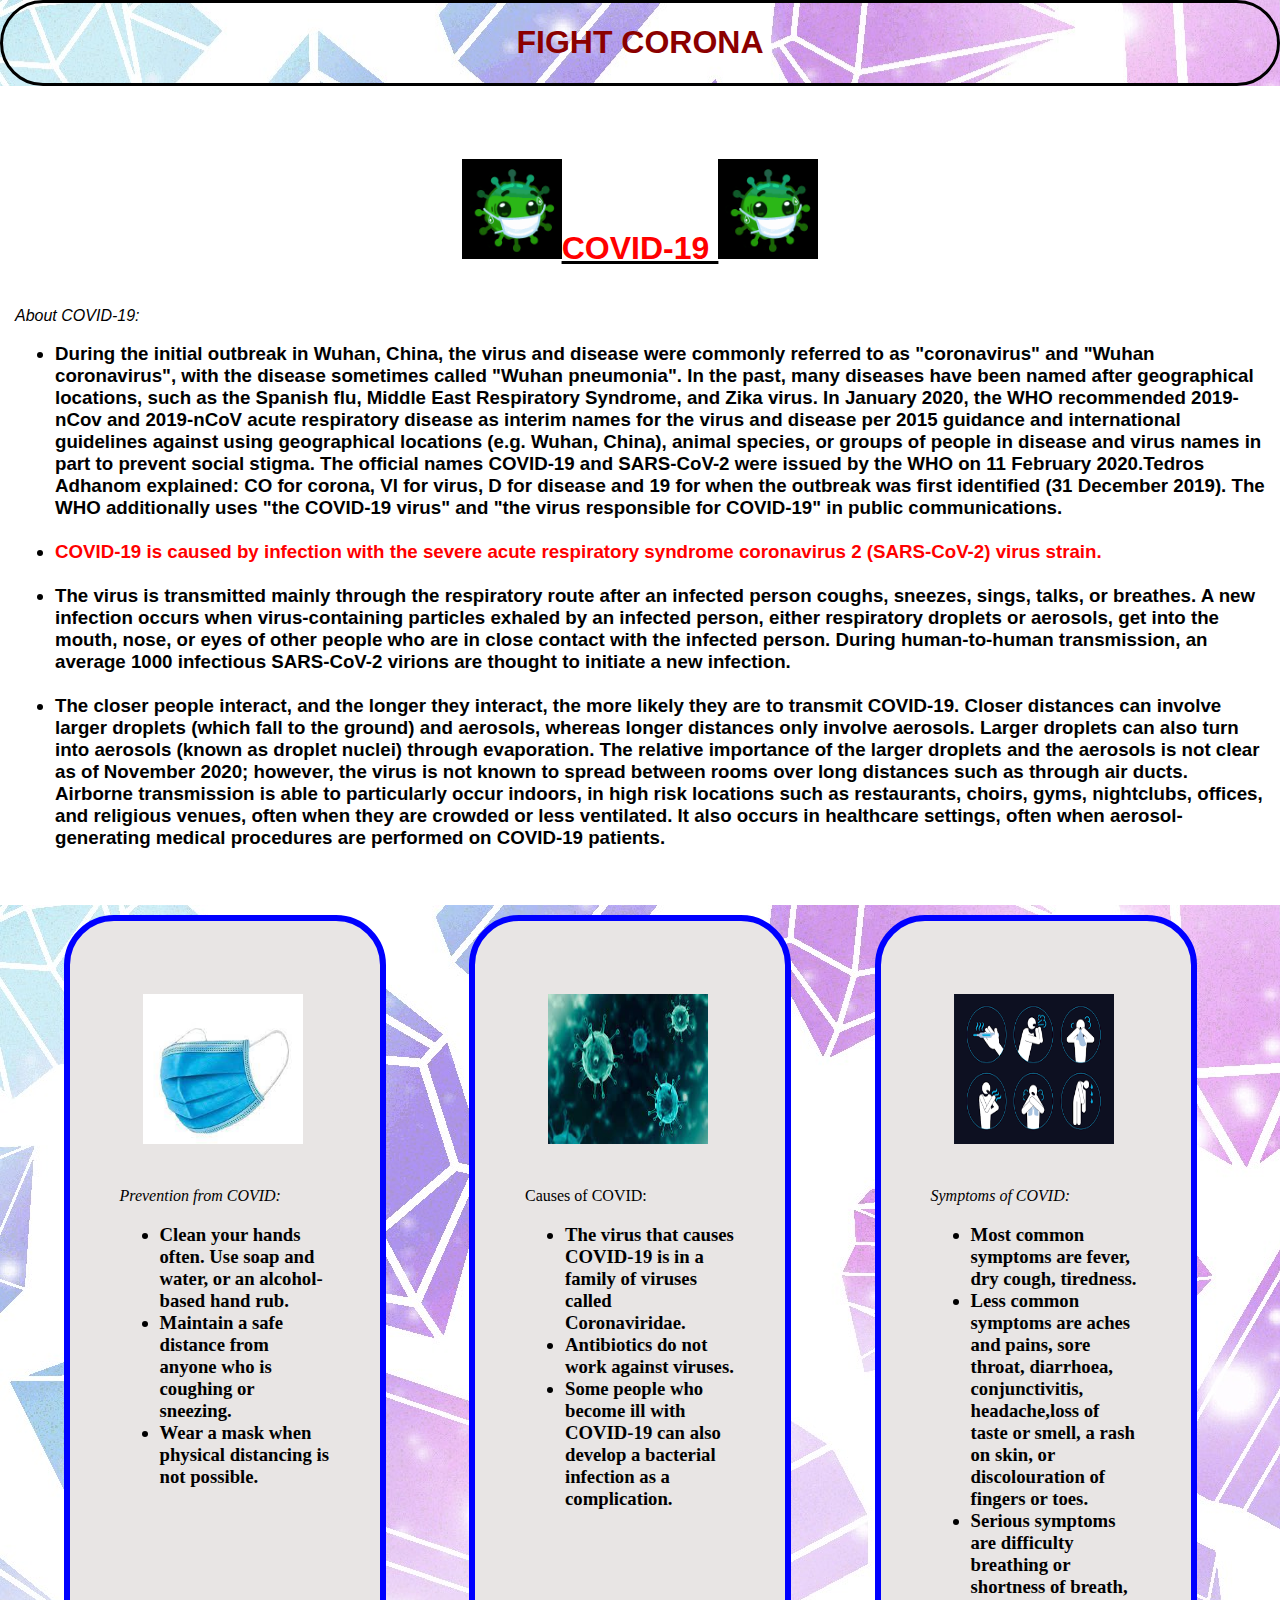
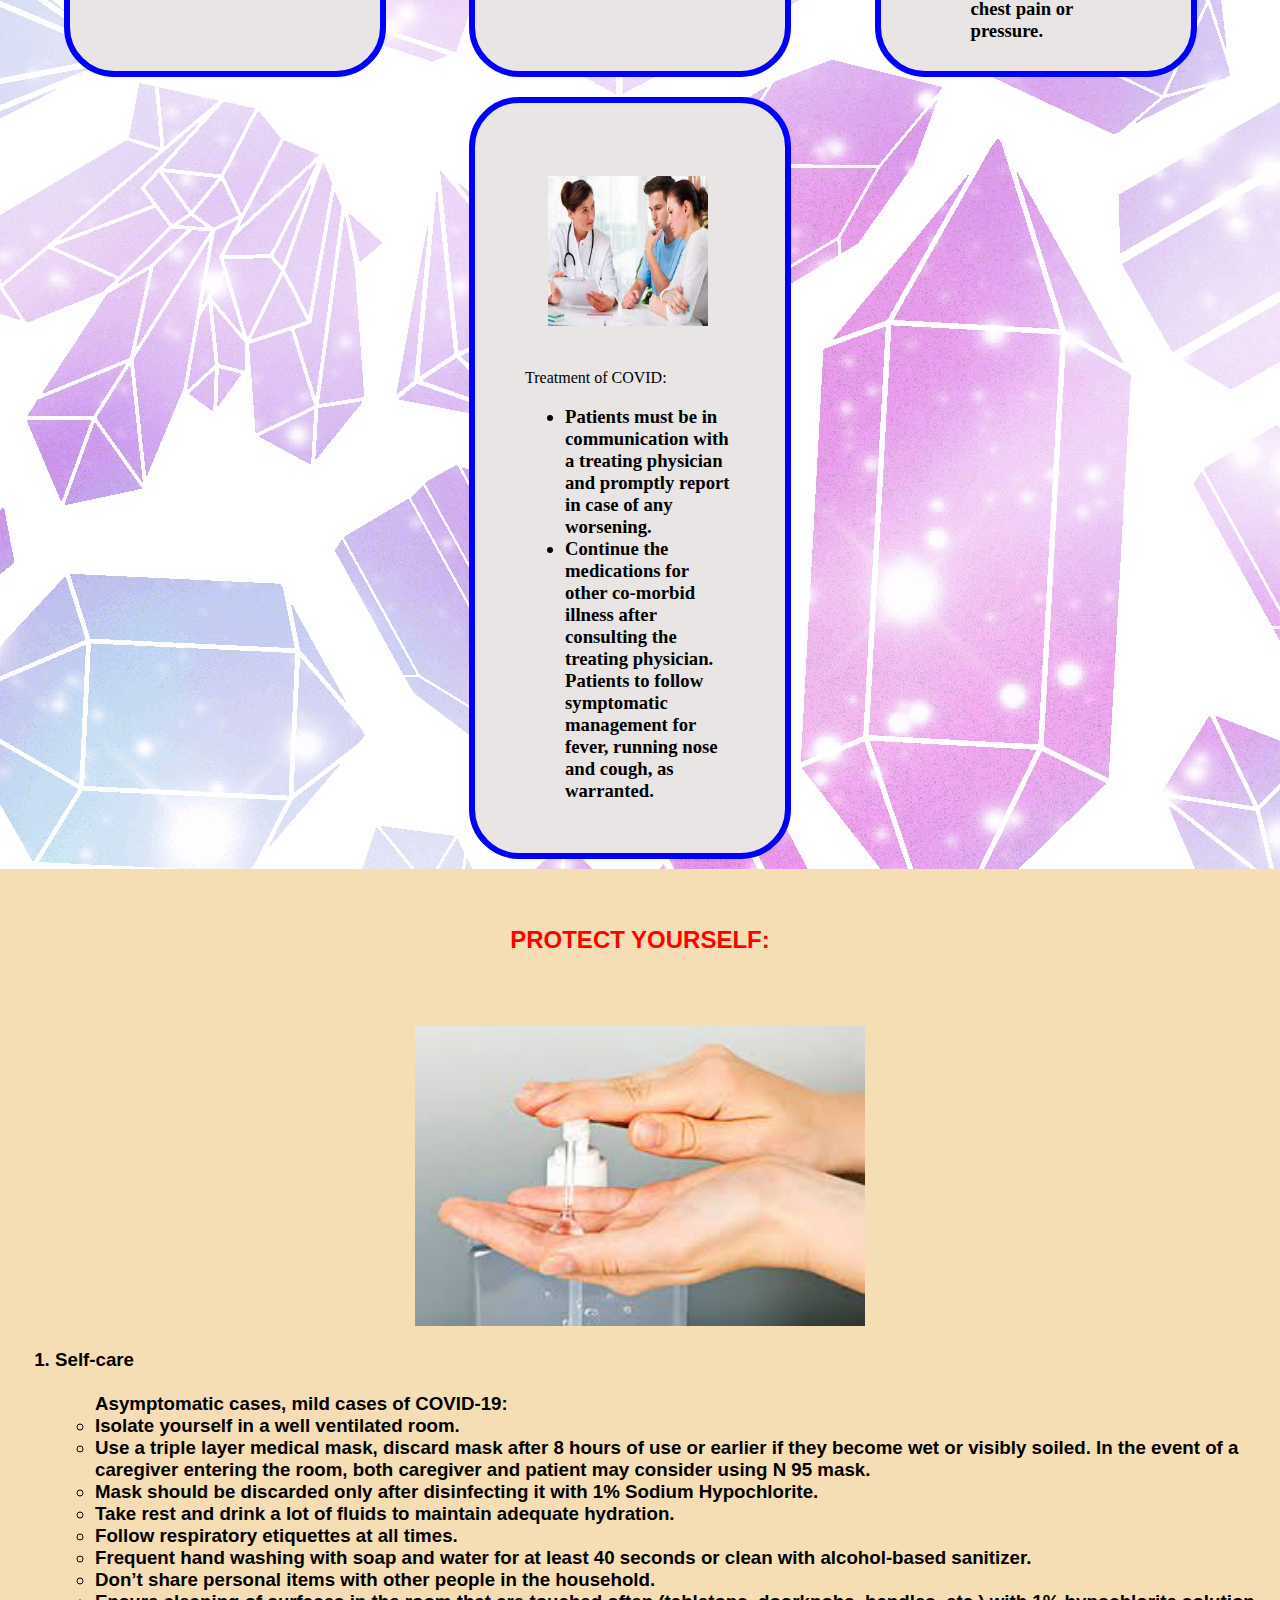
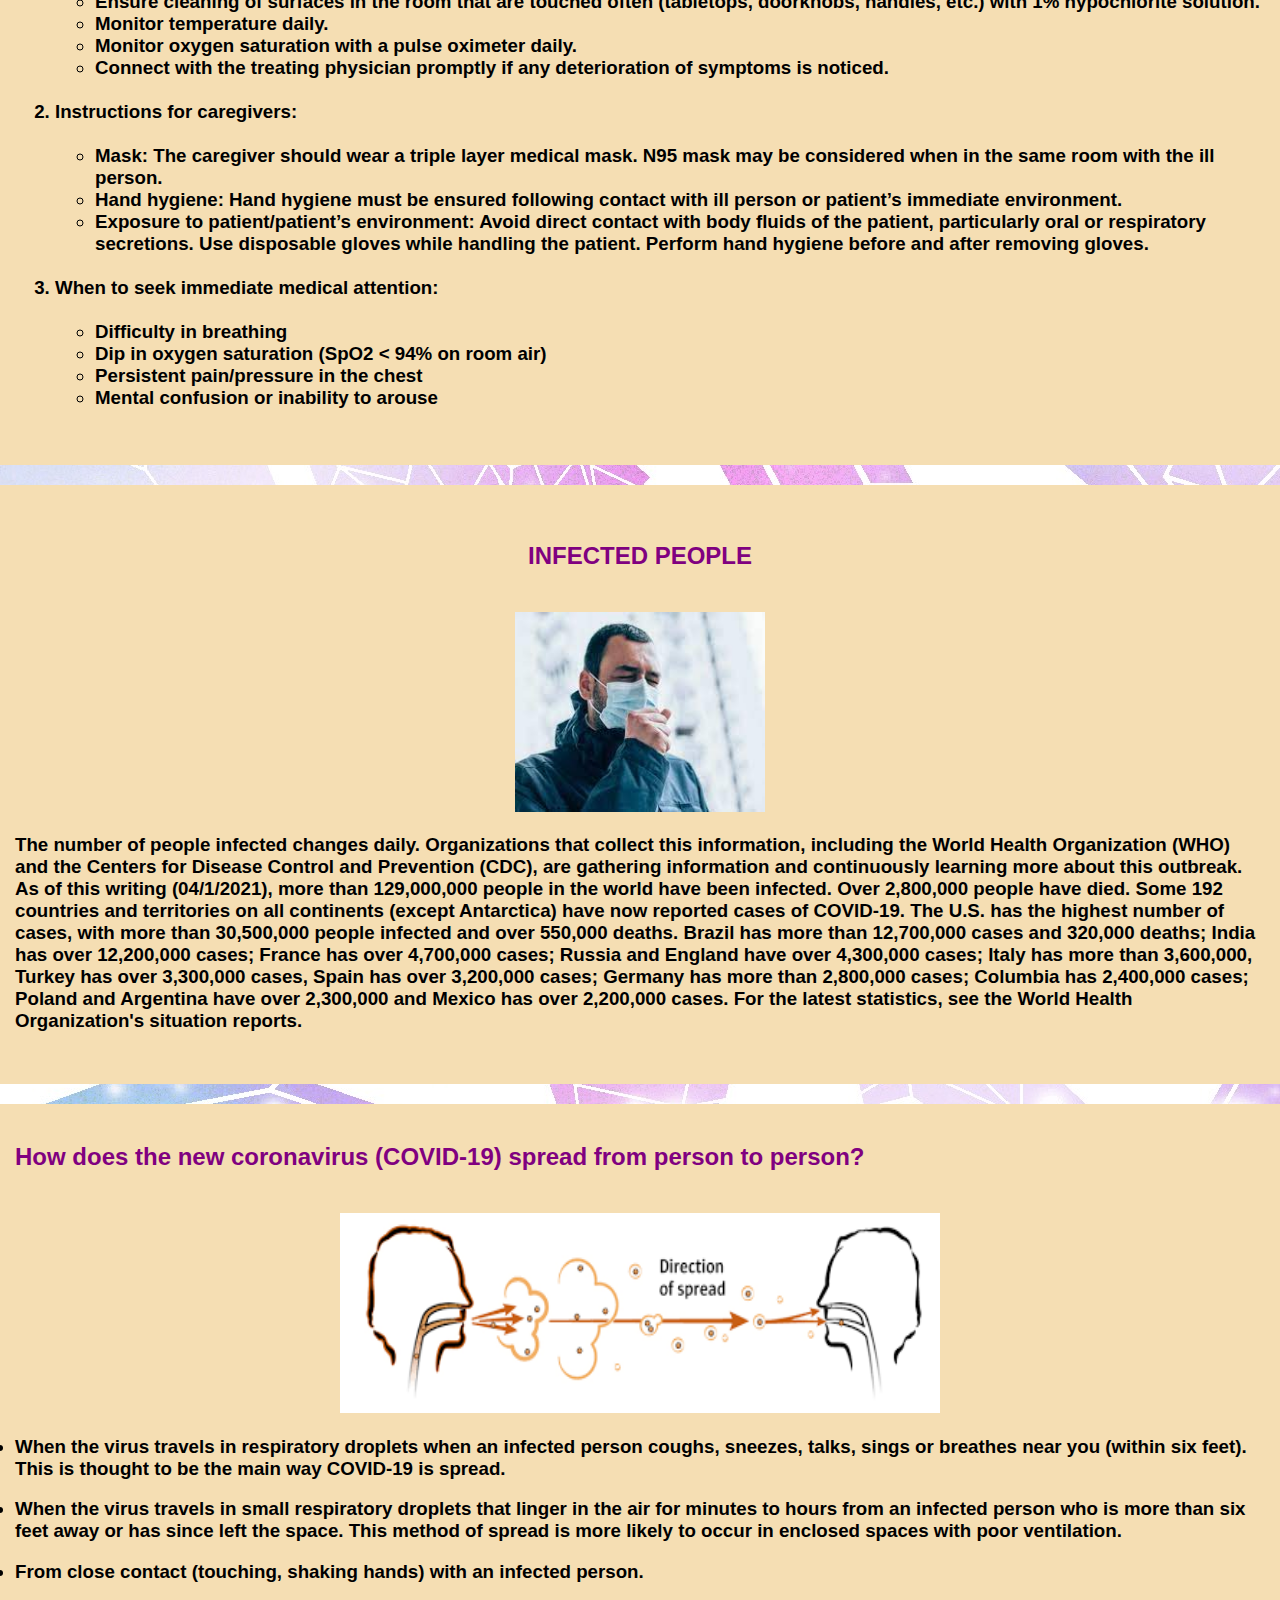
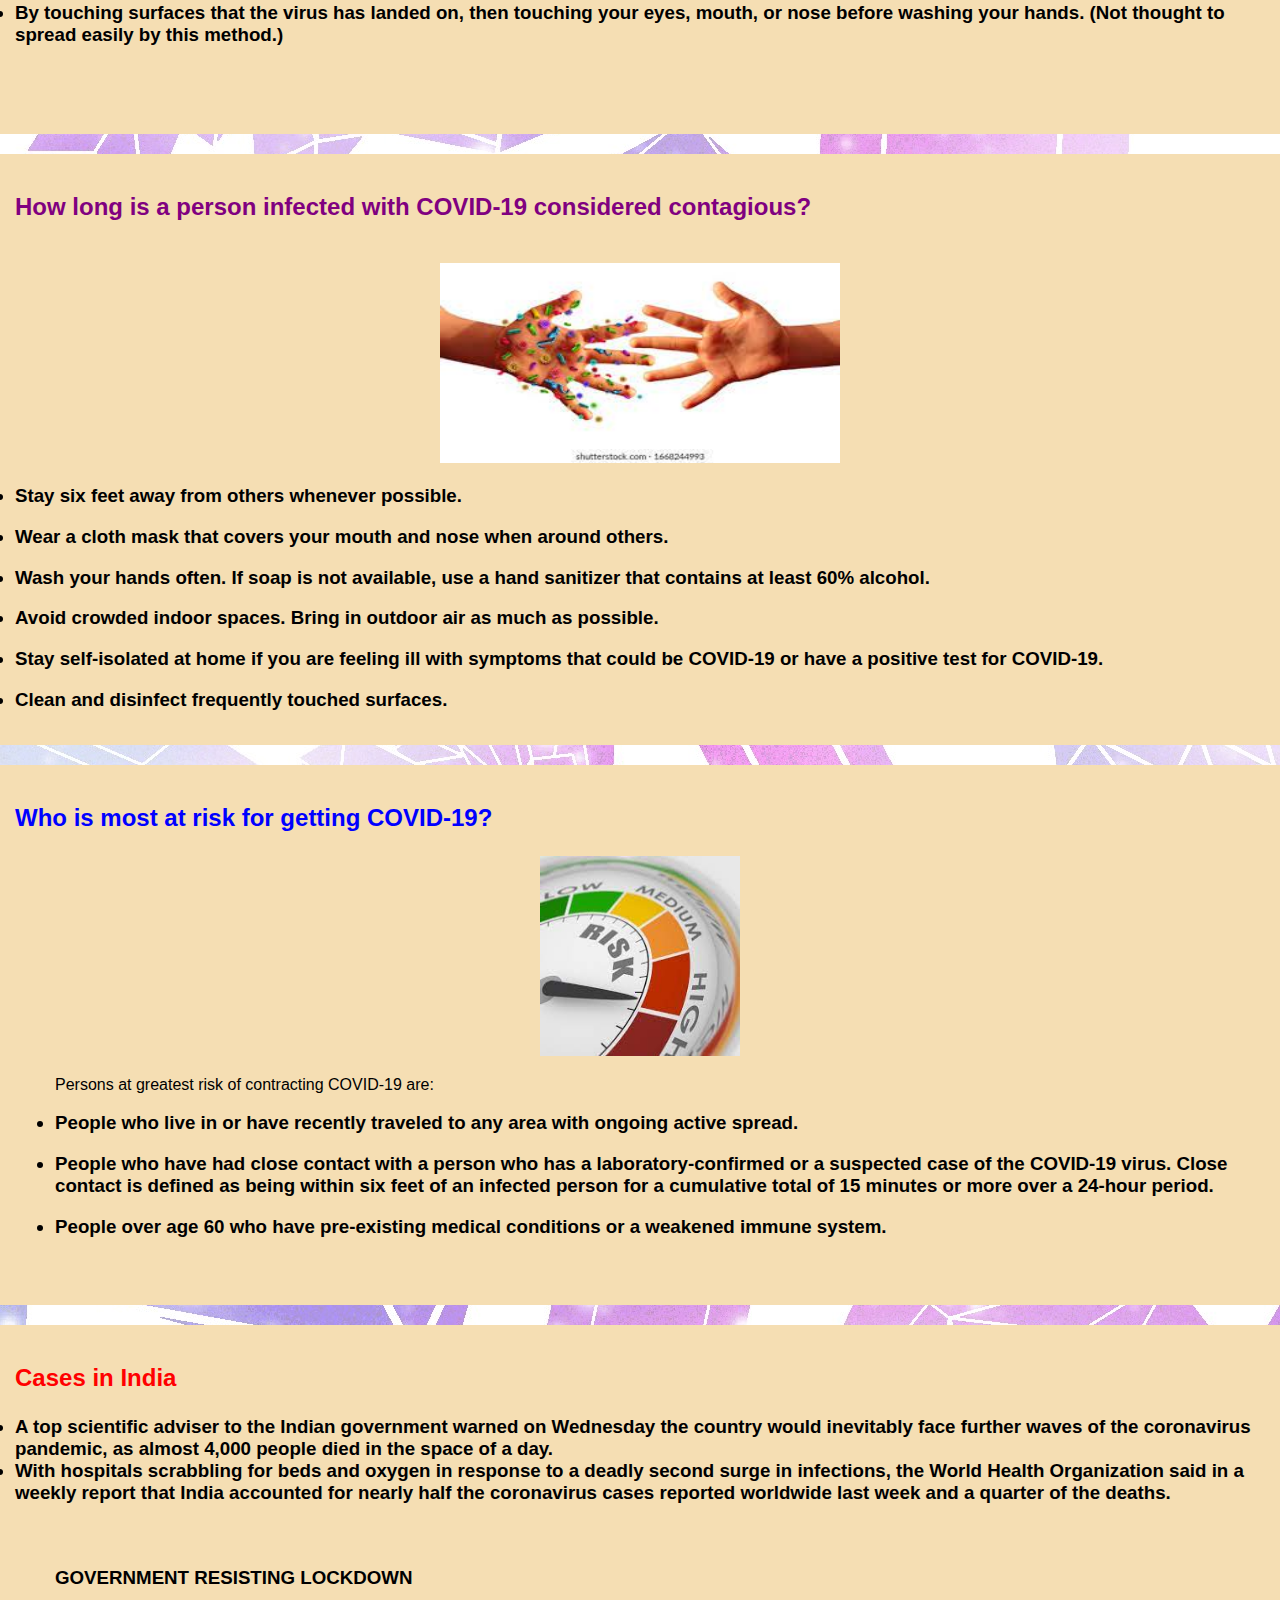
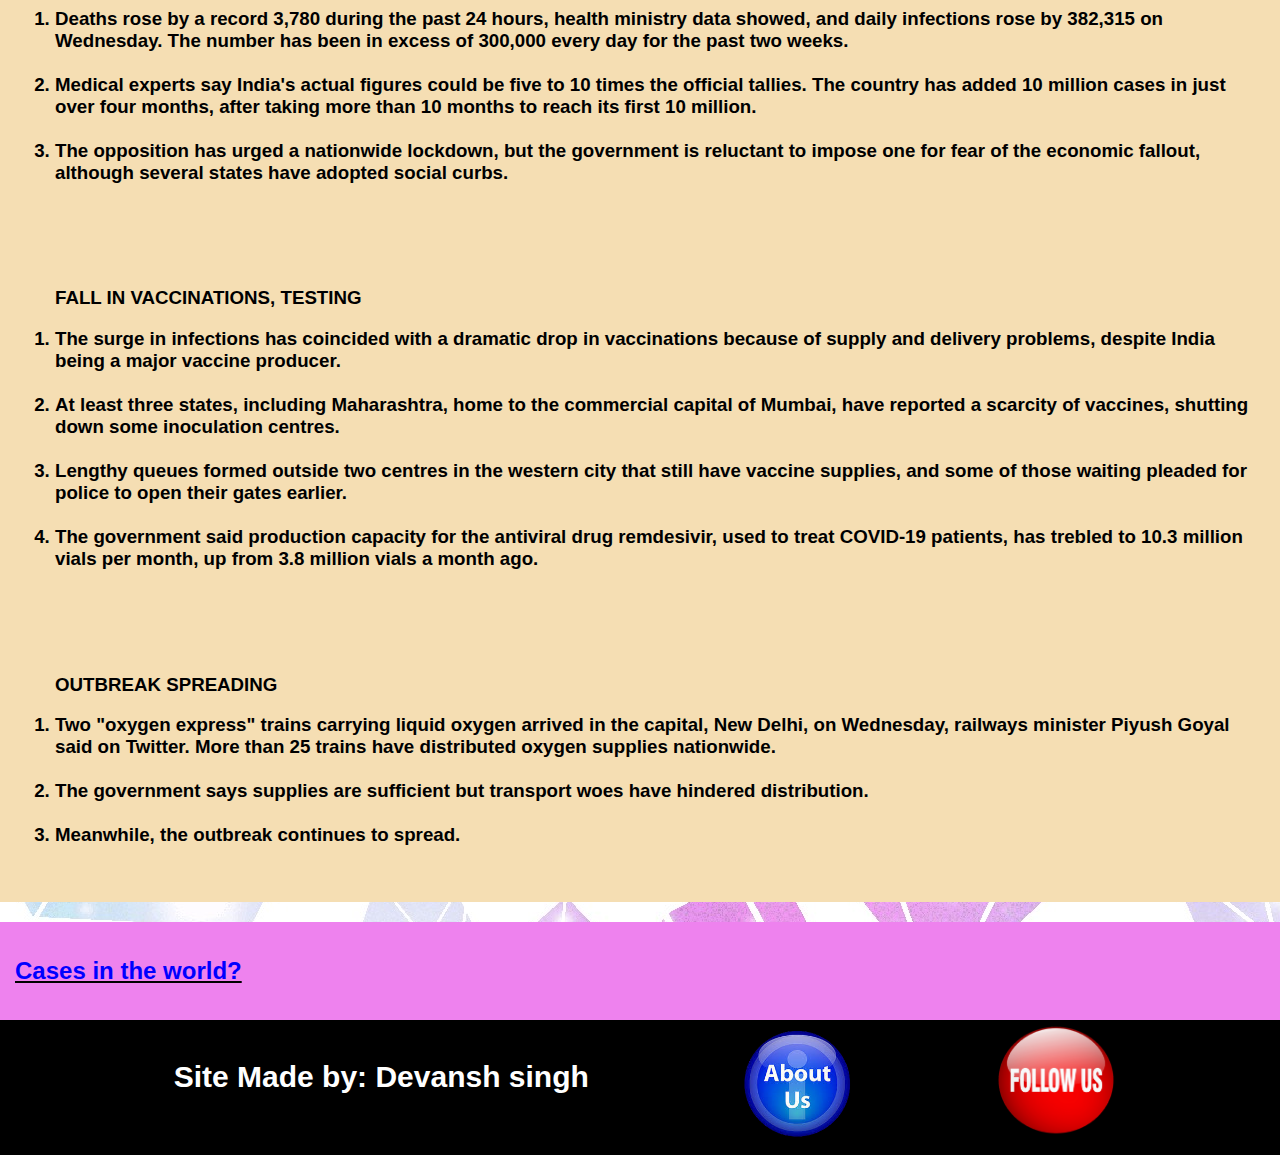
<file: index.html>
<!DOCTYPE html>
<html>

<head>
  <title>FIGHT CORONA</title>
 
  <link rel="stylesheet"
    type="text/css"
    href="style.css"/>
</head>

<body style="background-color: #ffe3e3;">

  <div class="head">

    <font color = "darkred">

      <h1><b><center>
       
        FIGHT CORONA
        
      </center></b></h1>

    </font>

  </div>




  <div class="subhead">
    <h1><b><u><br>
      <center><a href="https://en.wikipedia.org/wiki/COVID-19#:~:text=COVID%2D19%20is%20caused,2)%20viru
      s%20strain."><font color="red"> <img src = "images/corona.gif" width=100 height=100/>COVID-19
      <img src = "images/corona.gif" width=100 height=100/></font></a></center>

    </u></b></h1>
 
  <p><i><br>About COVID-19:</font></i></p>
    <ul>

      <h3><li> During the initial outbreak in Wuhan, China, the virus and disease were commonly referred to as "coronavirus" and "Wuhan 
        coronavirus", with the disease sometimes called "Wuhan pneumonia". In the past, many diseases have been named after geographical 
        locations, such as the Spanish flu, Middle East Respiratory Syndrome, and Zika virus. In January 2020, the WHO recommended 2019-
        nCov and 2019-nCoV acute respiratory disease as interim names for the virus and disease per 2015 guidance and international 
        guidelines against using geographical locations (e.g. Wuhan, China), animal species, or groups of people in disease and virus
        names in part to prevent social stigma. The official names COVID-19 and SARS-CoV-2 were issued by the WHO on 11 February 2020.Tedros
        Adhanom explained: CO for corona, VI for virus, D for disease and 19 for when the outbreak was first identified (31 December 2019).
        The WHO additionally uses "the COVID-19 virus" and "the virus responsible for COVID-19" in public communications.</li><br>

      <li><font color="red">COVID-19 is caused by infection with the severe acute respiratory syndrome coronavirus 2 (SARS-CoV-2) virus 
        strain.</font></li><br>

      <li> The virus is transmitted mainly through the respiratory route after an infected person coughs, sneezes,
         sings, talks, or breathes. A new infection occurs when virus-containing particles exhaled by an infected person,
          either respiratory droplets or aerosols, get into the mouth, nose, or eyes of other people who are in close contact 
          with the infected person. During human-to-human transmission, an average 1000 infectious SARS-CoV-2 virions are thought 
          to initiate a new infection.</li><br>

      <li> The closer people interact, and the longer they interact, the more likely they are to transmit COVID-19.
         Closer distances can involve larger droplets (which fall to the ground) and aerosols, whereas longer distances only 
         involve aerosols. Larger droplets can also turn into aerosols (known as droplet nuclei) through evaporation. The relative 
         importance of the larger droplets and the aerosols is not clear as of November 2020; however, the virus is not known to 
         spread between rooms over long distances such as through air ducts. Airborne transmission is able to particularly occur 
         indoors, in high risk locations such as restaurants, choirs, gyms, nightclubs, offices, and religious venues, often when 
         they are crowded or less ventilated. It also occurs in healthcare settings, often when aerosol-generating medical procedures
          are performed on COVID-19 patients.</li><br></h3>

  </ul>


  </div>





  <div class="grid">


    <div class="covid">
      <div class="img">
        <a href="https://www.google.com/search?q=prevention+from+covid+19&rlz=1C1RXQR_enIN946IN946&oq=prevention+from+&aqs=chrome
        .0.0j69i57j0l8.9837j1j7&sourceid=chrome&ie=UTF-8" target="_blank">

        <img src="images/mask.png" width=160 height=150></a>
      </div>

        <p><i>Prevention from COVID:</i></p>
          <ul>

            <h3><li> Clean your hands often. Use soap and water, or an alcohol-based hand rub.<br></li>
            <li> Maintain a safe distance from anyone who is coughing or sneezing.<br></li>
            <li> Wear a mask when physical distancing is not possible.</li></h3>

        </ul>

    </div>





    <div class="covid">
      <div class="img">
        <a href="https://www.google.com/search?q=causes+of+covid-19&rlz=1C1RXQR_enIN946IN946&oq=causes+of+covid&aqs=chrome.0.0i1
        31i433j69i57j0l8.7808j1j7&sourceid=chrome&ie=UTF-8" target="_blank">

        <img src="images/corona.png" width=160 height=150></a>
    </div>

        <p>Causes of COVID:</p>
        <ul>

          <h3><li> The virus that causes COVID-19 is in a family of viruses called Coronaviridae.</li>
          <li> Antibiotics do not work against viruses.</li>
          <li> Some people who become ill with COVID-19 can also develop a bacterial infection as a complication.</li></h3>

      </ul>

    </div>





    <div class="covid">
      <div class="img">
          <a href="https://www.google.com/search?q=symptoms+of+corona&rlz=1C1RXQR_enIN946IN946&oq=s&aqs=chrome.2.69i59l3j69i57j0i
          131i433j69i60l3.1963j0j7&sourceid=chrome&ie=UTF-8" target="_blank">

          <img src="images/symptoms.png" width=160 height=150></a>
        </div>

        <p><i>Symptoms of COVID:</i></p>
        <ul>

          <h3><li> Most common symptoms are fever, dry cough, tiredness.<br></li>
          <li> Less common symptoms are aches and pains, sore throat, diarrhoea, conjunctivitis, headache,loss of taste or smell,
            a rash on skin, or discolouration of fingers or toes.<br></li>
          <li> Serious symptoms are difficulty breathing or shortness of breath, chest pain or pressure.</li></h3>

      </ul>

    </div>





    <div class="covid">
      <div class="img">
        <a href="https://www.google.com/search?q=treatment+for+covid+19&rlz=1C1RXQR_enIN946IN946&oq=treatmen&aqs=chrome.3.69i59j6
        9i57j0i131i433l2j0i433j0i131i433j0i433j0j0i433l2.4406j1j7&sourceid=chrome&ie=UTF-8" target="_blank">
          
        <img src="images/treatment.png" width=160 height=150></a>
      </div>

      <p>Treatment of COVID:</p>
      <ul>

          <h3><li> Patients must be in communication with a treating physician and promptly report in case of any worsening.<br></li>
          <li> Continue the medications for other co-morbid illness after consulting the treating physician.<br></li>
          </li>  Patients to follow symptomatic management for fever, running nose and cough, as warranted.</li></h3>

      </ul>

    </div>

  </div>




  <div class="fight">
    <br>
    <h2><p><font color="red"><center>PROTECT YOURSELF:</center></font></p><br></h2>
    <center><img src="images/protect.png" width=450 height=300/></center>
    
      <ol>
        <h3><li>Self-care</li><br>
        <ul>Asymptomatic cases, mild cases of COVID-19:<br>

          <li> Isolate yourself in a well ventilated room.<br></li>

          <li> Use a triple layer medical mask, discard mask after 8 hours of use or earlier if they become wet or visibly soiled. 
            In the event of a caregiver entering the room, both caregiver and patient may consider using N 95 mask.<br></li>

          <li> Mask should be discarded only after disinfecting it with 1% Sodium Hypochlorite.<br></li>

          <li> Take rest and drink a lot of fluids to maintain adequate hydration.<br></li>

          <li> Follow respiratory etiquettes at all times.<br></li>

          <li> Frequent hand washing with soap and water for at least 40 seconds or clean with alcohol-based sanitizer.<br></li>

          <li> Don’t share personal items with other people in the household.<br></li>

          <li> Ensure cleaning of surfaces in the room that are touched often (tabletops, doorknobs, handles, etc.) with 1% hypochlorite 
            solution.<br></li>

          <li> Monitor temperature daily.<br></li>

          <li> Monitor oxygen saturation with a pulse oximeter daily.<br></li>

          <li> Connect with the treating physician promptly if any deterioration of symptoms is noticed.<br></li>

          </ul>

        </ul><br>

        <li>Instructions for caregivers:</li><br>

        <ul>

          <li> Mask: The caregiver should wear a triple layer medical mask. N95 mask may be considered when in the same room with the ill
             person. <br></li>

          <li> Hand hygiene: Hand hygiene must be ensured following contact with ill person or patient’s immediate environment. <br></li>

          <li> Exposure to patient/patient’s environment: Avoid direct contact with body fluids of the patient, particularly oral or 
            respiratory secretions. Use disposable gloves while handling the patient. Perform hand hygiene before and after removing gloves.
             <br></li>

        </ul><br>

        <li>When to seek immediate medical attention:</li><br>

        <ul>

          <li> Difficulty in breathing </li>
          <li> Dip in oxygen saturation (SpO2 < 94% on room air) </li>
          <li> Persistent pain/pressure in the chest </li>
          <li> Mental confusion or inability to arouse </li><br></h3>

        </ul>

      </ol>

  </div>



  <div class="infected"><br>
    <h2><p><font color="purple"><center>INFECTED PEOPLE</center></font></p></h2><br>
    <center><img src="images/infected.png" width=250 height=200/></center>

    <h3><p>The number of people infected changes daily. Organizations that collect this information, including the World Health 
      Organization (WHO) and the Centers for Disease Control and Prevention (CDC), are gathering information and continuously learning 
      more about this outbreak. As of this writing (04/1/2021), more than 129,000,000 people in the world have been infected. 
      Over 2,800,000 people have died. Some 192 countries and territories on all continents (except Antarctica) have now reported cases of 
      COVID-19. The U.S. has the highest number of cases, with more than 30,500,000 people infected and over 550,000 deaths. Brazil has 
      more than 12,700,000 cases and 320,000 deaths; India has over 12,200,000 cases; France has over 4,700,000 cases; Russia and England
      have over 4,300,000 cases; Italy has more than 3,600,000, Turkey has over 3,300,000 cases, Spain has over 3,200,000 cases; Germany has 
      more than 2,800,000 cases; Columbia has 2,400,000 cases; Poland and Argentina have over 2,300,000 and Mexico has over 2,200,000 cases. 
      For the latest statistics, see the World Health Organization's situation reports.<br></h3></p><br>

  </div>



  <div class="coronadoes">

    <h2><p><font color="purple">How does the new coronavirus (COVID-19) spread from person to person?</font></p></h2><br>
    <center><img src="images/spread.png" width=600 height=200/></center>

    <h3><li>When the virus travels in respiratory droplets when an infected person coughs, sneezes, talks, sings or breathes
       near you (within six feet). This is thought to be the main way COVID-19 is spread.</h3></li>

    <h3><li>When the virus travels in small respiratory droplets that linger in the air for minutes to hours 
      from an infected person who is more than six feet away or has since left the space. This method of spread is more 
      likely to occur in enclosed spaces with poor ventilation.</h3></li>

    <h3><li>From close contact (touching, shaking hands) with an infected person.</h3></li>

    <h3><li>By touching surfaces that the virus has landed on, then touching your eyes, mouth, or nose before washing your hands. 
      (Not thought to spread easily by this method.)</h3></li><br><br><br>

  </div>



  <div class="coronadoes2">

    <h2><p><font color="purple">How long is a person infected with COVID-19 considered contagious?</font></p></h2><br>
    <center><img src="images/conti.png" width=400 height=200/></center>

    <h3><li>Stay six feet away from others whenever possible.</li></h3>

    <h3><li>Wear a cloth mask that covers your mouth and nose when around others.   </li></h3>

    <h3><li>Wash your hands often. If soap is not available, use a hand sanitizer that contains at least 60% alcohol.  </li></h3>

    <h3><li>Avoid crowded indoor spaces. Bring in outdoor air as much as possible.   </li></h3>

    <h3><li>Stay self-isolated at home if you are feeling ill with symptoms that could be COVID-19 or have a positive test for COVID-19.
    </li></h3>

    <h3><li>Clean and disinfect frequently touched surfaces.   </li></h3>

  </div>




  <div class="finaldiagnosed">
    <h2><p><font color="blue">Who is most at risk for getting COVID-19?</font></p></h2>
    
    <center><img src="images/risk.png" width=200 height=200/></center>

    <ol>Persons at greatest risk of contracting COVID-19 are:</ol>

    <ul>

      <h3><li>People who live in or have recently traveled to any area with ongoing active spread. </li></h3>

      <h3><li>People who have had close contact with a person who has a laboratory-confirmed or a suspected case of the COVID-19 virus.
         Close contact is defined as being within six feet of an infected person for a cumulative total of 15 minutes or more over a 24-hour 
         period.  </li></h3>

      <h3><li>People over age 60 who have pre-existing medical conditions or a weakened immune system.  </li></h3><br>

    </ul>

  </div>



  <div class="covid19inindia">

    <h2><p><font color="red">Cases in India</font></p></h2>

    <h3><li>A top scientific adviser to the Indian government warned on Wednesday the country would inevitably face further 
      waves of the coronavirus pandemic, as almost 4,000 people died in the space of a day.</li>

    <li>With hospitals scrabbling for beds and oxygen in response to a deadly second surge in infections, the World Health Organization
       said in a weekly report that India accounted for nearly half the coronavirus cases reported worldwide last week and a quarter 
       of the deaths.</li><br><br>


    <ul>GOVERNMENT RESISTING LOCKDOWN</ul>

    <ol>

      <li>Deaths rose by a record 3,780 during the past 24 hours, health ministry data showed, and daily infections rose by 382,315 
        on Wednesday. The number has been 
        in excess of 300,000 every day for the past two weeks.</li><br>

      <li>Medical experts say India's actual figures could be five to 10 times the official tallies. The country has added 10 million
        cases in just over four months, after taking more than 10 months to reach its first 10 million.</li><br>

      <li>The opposition has urged a nationwide lockdown, but the government is reluctant to impose one for fear of the economic 
        fallout, although several states have adopted social curbs.</li><br>

    </ol><br><br>

    <ul>FALL IN VACCINATIONS, TESTING</ul>

    <ol>

      <li>The surge in infections has coincided with a dramatic drop in vaccinations because of supply and delivery problems,
         despite India being a major vaccine producer.</li><br>

      <li>At least three states, including Maharashtra, home to the commercial capital of Mumbai, 
        have reported a scarcity of vaccines, shutting down some inoculation centres.</li><br>

      <li>Lengthy queues formed outside two centres in the western city that still have vaccine supplies, and some of those waiting
         pleaded for police to open their gates earlier.</li><br>
      
      <li>The government said production capacity for the antiviral drug remdesivir, used to treat COVID-19 patients, has trebled to
         10.3 million vials per month, up from 3.8 million vials a month ago.</li><br>

    </ol><br><br>

    <ul>OUTBREAK SPREADING</ul>

    <ol>

      <li>Two "oxygen express" trains carrying liquid oxygen arrived in the capital, New Delhi, on Wednesday, railways minister Piyush Goyal 
        said on Twitter. More than 25 trains have 
        distributed oxygen supplies nationwide.</li><br>

      <li>The government says supplies are sufficient but transport woes have hindered distribution.</li><br>

      <li>Meanwhile, the outbreak continues to spread.</li><br>

    </ol>

    </h3>
  </div>



  <div class="coronacases">
    
    <h2><a href="https://www.worldometers.info/coronavirus/"><font color="blue">Cases in the world?</font></a></h2>

  </div>



  <div class="menu">

    <h2><font color="white">Site Made by: Devansh singh </font></h2>

      <a href="about.html"><b><img src="images/about.png" width=100 height=100></b></a>
      <a href="followus.html"><b><img src="images/follow.png" width=100 height=100></b></a>
    </h2>
    
  </div>


  
</body>

</html>
</file>
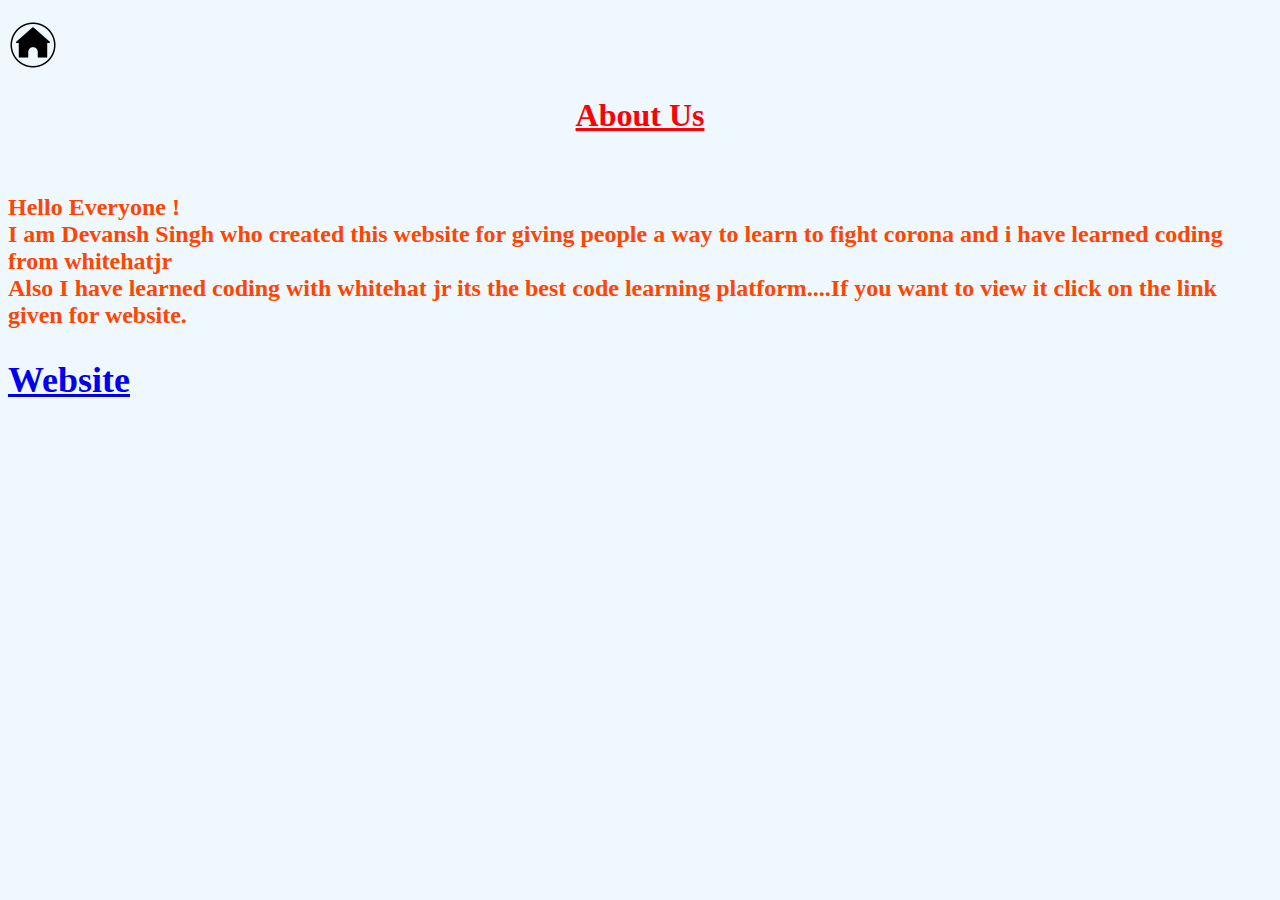
<file: about.html>
<!DOCTYPE html>
<html>
  <head>
    <title>
      Origami designs
    </title>
    <style>
      h1 {
        color:red;
      }
      h2 {
        color:orangered;
      }
     
    </style>
  </head>
  <body bgcolor="#F0F8FF">
    <h2> <a href="index.html"><img src="images/home.png" width=50 height=50></a><br></h2>
    <h1><b><u><center>About Us</center></u></b></h1><br>

    <h2>
    Hello Everyone !<br>
    I am Devansh Singh who created this website for giving people a way to learn to fight corona and i have learned coding from whitehatjr <br>
    Also I have learned coding with whitehat jr its the best code learning platform....If you want to view it click on the link given  for website.
    <h2>
   
   <div class="ll">
   <h2> <a href="https://www.whitehatjr.com/">Website</a><br></h2>

  </body>
</html>
</file>
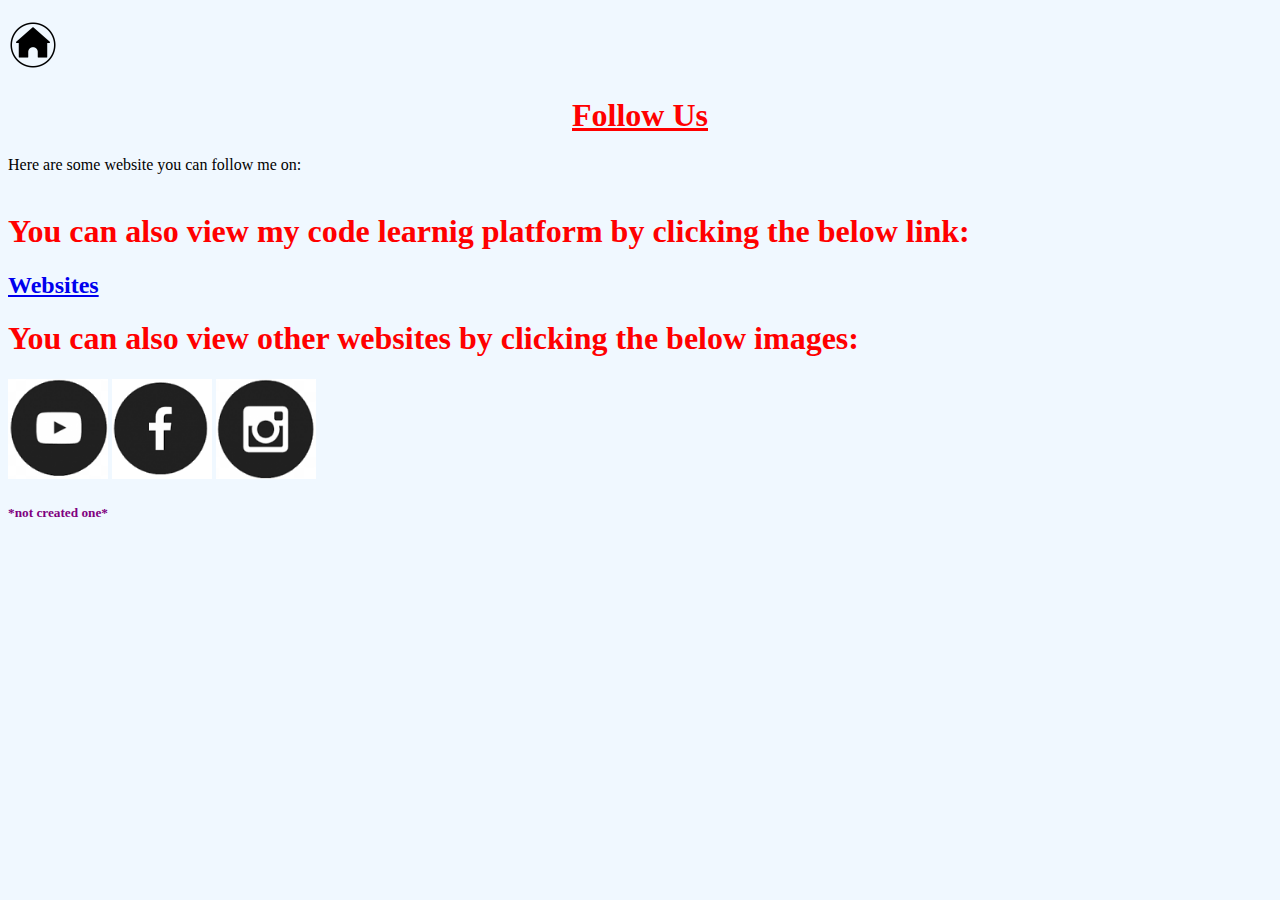
<file: followus.html>
<!DOCTYPE html>
<html>
  <head>
    <title>
      Origami designs
    </title>
    <style>
      h1 {
        color:red;
      }
     
    </style>
  </head>
  <body bgcolor="#F0F8FF">
    <h2> <a href="index.html"><img src="images/home.png" width=50 height=50></a><br></h2>
    <h1><b><u><center>Follow Us</center></u></b></h1>
    Here are some website you can follow me on:<br><br>

   <h1>You can also view my code learnig platform by clicking the below link: </h1>
   <h2> <a href="https://whitehatjr.com">Websites</a><br></h2>
   <h1>You can also view other websites by clicking the below images: </h1>
   <a href="https://youtube.com"><img src="images/youtube.png" width=100 height=100></a>
   <a href="https://facebook.com"><img src="images/fb.png" width=100 height=100></a>
   <a href="https://instagram.com"><img src="images/insta.png" width=100 height=100></a>
   <h5><font color="purple">*not created one*</font></h5>
   
  </body>
</html>
</file>
<file: style.css>
body{
  margin: 0px;
  background-image: url(images/bg.png);
}

.head{
  background-color:white;
  background-image: url(images/bg.png);
  border:solid;
  font-family:sans-serif;
  border-radius:50px;
}

.subhead{
  background-color:white;
  padding:15px;
  font-family:'Lucida Sans', 'Lucida Sans Regular', 'Lucida Grande', 'Lucida Sans Unicode', Geneva, Verdana, sans-serif;
}

.fight{
  background-color:wheat;
  padding:15px;
  font-family:'Lucida Sans', 'Lucida Sans Regular', 'Lucida Grande', 'Lucida Sans Unicode', Geneva, Verdana, sans-serif;
  justify-content: space-between;
}

.infected{
  margin-top: 20px;
  background-color:wheat;
  padding:15px;
  font-family:'Lucida Sans', 'Lucida Sans Regular', 'Lucida Grande', 'Lucida Sans Unicode', Geneva, Verdana, sans-serif;
  justify-content: space-between;
}

.coronadoes{
  margin-top: 20px;
  background-color:wheat;
  font-family:'Lucida Sans', 'Lucida Sans Regular', 'Lucida Grande', 'Lucida Sans Unicode', Geneva, Verdana, sans-serif;
  padding:15px;
  justify-content: space-between;
}

.coronadoes2{
  margin-top: 20px;
  background-color:wheat;
  font-family:'Lucida Sans', 'Lucida Sans Regular', 'Lucida Grande', 'Lucida Sans Unicode', Geneva, Verdana, sans-serif;
  padding:15px;
  justify-content: space-between;
}

.finaldiagnosed{
  margin-top: 20px;
  background-color:wheat;
  font-family:'Lucida Sans', 'Lucida Sans Regular', 'Lucida Grande', 'Lucida Sans Unicode', Geneva, Verdana, sans-serif;
  padding:15px;
  justify-content: space-between;
}

.coronacases{
  margin-top: 20px;
  background-color:violet;
  font-family:'Lucida Sans', 'Lucida Sans Regular', 'Lucida Grande', 'Lucida Sans Unicode', Geneva, Verdana, sans-serif;
  padding:15px;
  justify-content: space-between;
}

.covid19inindia{
  margin-top: 20px;
  background-color:wheat;
  font-family:'Lucida Sans', 'Lucida Sans Regular', 'Lucida Grande', 'Lucida Sans Unicode', Geneva, Verdana, sans-serif;
  padding:15px;
  justify-content: space-between;
}

.menu{
  display: flex;
  justify-content: space-evenly;  
  padding: 15px;
  font-size: 20px;
  font-family: 'Lucida Sans', 'Lucida Sans Regular', 'Lucida Grande', 'Lucida Sans Unicode', Geneva, Verdana, sans-serif;
  font-weight: 400;
  color: #000000;
  background-color: black;
}

.img{
  border: 0px solid #000000;
  padding: 11%;
  border-radius:50px;
}

.grid {
  font-family:unset;
  background: darkred;
  background-color: #F0F8FF;
  background-image: url(images/bg.png);
  display: flex;
  justify-content: space-evenly;
  flex-direction: row;
  text-align: left;
  flex-wrap: wrap;
}

.covid {
  font-family:unset;
  border: 1px solid #0000FF;
  margin-top: 10px;
  margin-bottom: 10px;
  margin-right: 20px;
  width: 210px;
  height: 650px;
  padding: 50px;
  background-color:#E8E5E4;
  border-width: 6px;
  border-radius:50px;
}

.covid:hover{
  transform: scale(1.1);
}

a:link{
  transform: scale(1.2);
  color: black;
  font-family: Impact, Haettenschweiler, 'Arial Narrow Bold', sans-serif;
}

a:visited{
  color: black;
  font-family: Impact, Haettenschweiler, 'Arial Narrow Bold', sans-serif;
}

.img:hover{
  background-color: rgba(250, 10, 10, 0.349);
  color:  black;
}
</file>
